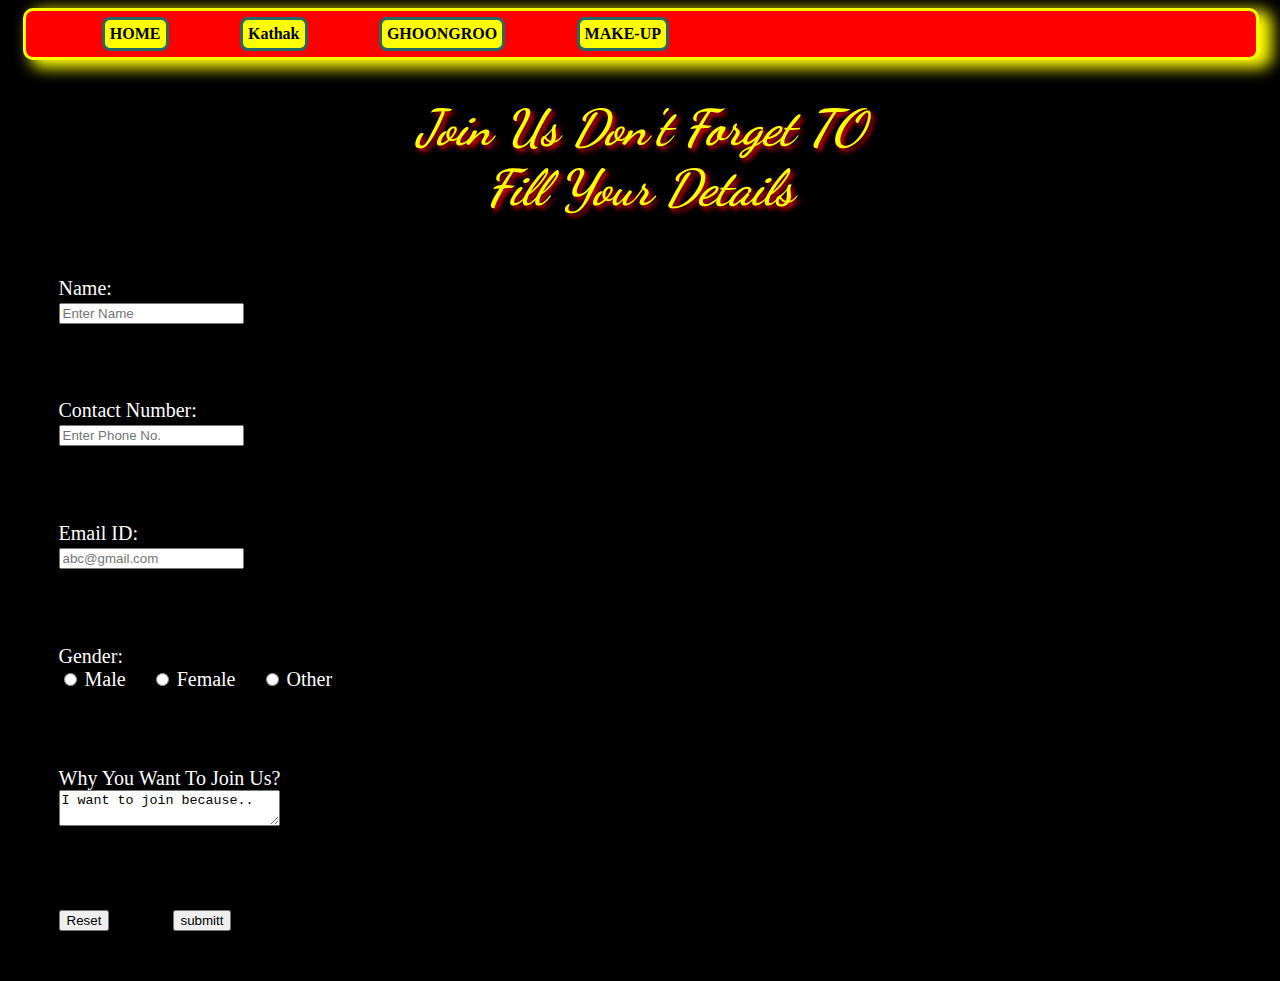
<file: form.html>
<!DOCTYPE html>
<html lang="en">

<head>
    <meta charset="UTF-8">

    <meta name="viewport" content="width=device-width, initial-scale=1.0">
    <!--bootstrap link-->
    <link href="https://cdn.jsdelivr.net/npm/bootstrap@5.1.3/dist/css/bootstrap.min.css" rel="stylesheet" integrity="sha384-1BmE4kWBq78iYhFldvKuhfTAU6auU8tT94WrHftjDbrCEXSU1oBoqyl2QvZ6jIW3" crossorigin="anonymous">
    <!--css link-->
    <link rel="stylesheet" type="text/css" href=" css/form.css ">
    <!--font link-->
    <link rel="preconnect" href="https://fonts.googleapis.com">
    <link rel="preconnect" href="https://fonts.gstatic.com" crossorigin>
    <link href="https://fonts.googleapis.com/css2?family=Dancing+Script:wght@700&family=Luckiest+Guy&display=swap" rel="stylesheet">
    <!--favicon link-->
    <link rel="apple-touch-icon" sizes="180x180" href="favicon/apple-touch-icon.png">
    <link rel="icon" type="image/png" sizes="32x32" href="favicon/favicon-32x32.png">
    <link rel="icon" type="image/png" sizes="16x16" href="favicon/favicon-16x16.png">
    <link rel="manifest" href="favicon/site.webmanifest">
    <meta name="msapplication-TileColor" content="#da532c">
    <meta name="theme-color" content="#ffffff">
    <title>form</title>
</head>

<body style="background-color: black;">
    <!--navigation bar-->
    <ul>
        <li>
            <a href="index.html" id="black">HOME</a></li>
        <li>
            <a href="kathak.html" id="black">Kathak</a>
        </li>
        <li>
            <a href="ghoongroo.html" id="black">GHOONGROO</a>
        </li>
        <li>
            <a href="makeup.html" id="black">MAKE-UP</a></li>
    </ul>
    <!--haeding of form-->
    <h1 id="dance">Join Us Don't Forget TO<br> Fill Your Details</h1>
    <div class="container-fluid">
        <form>
            <div class="row kalar">
                <div class="col-md-3">
                    Name:
                </div>
                <!--row 1 containg name-->
                <div class="col-md-3">
                    <input type="text" placeholder="Enter Name" required autocomplete="on"> </div>
            </div>
            <div class="row kalar">
                <div class="col-md-3">
                    Contact Number:
                </div>
                <!--row 2 containg contact no.-->
                <div class="col-md-3">
                    <input type="number" placeholder="Enter Phone No." required autocomplete="on"> </div>
            </div>
            <div class="row kalar">
                <div class="col-md-3">
                    Email ID:
                </div>
                <!--row 3 containing email-->
                <div class="col-md-3">
                    <input type="email" placeholder="abc@gmail.com" required autocomplete="on"> </div>
            </div>
            <div class="row kalar">
                <div class="col-md-3">
                    Gender:
                </div>
                <!--row 4 containg gender-->
                <div class="col-md-8">
                    <input type="radio" name="gender" value="male" required autocomplete="on"> Male &nbsp; &nbsp;

                    <input type="radio" name="gender" value="Female" required autocomplete="on"> Female &nbsp; &nbsp;

                    <input type="radio" name="gender" value="Other" required autocomplete="on"> Other </div>
            </div>
            <div class="row kalar">
                <div class="col-md-3">
                    Why You Want To Join Us?
                </div>
                <!--row 5 conating textarea why to join-->
                <div class="col-md-3">
                    <textarea row="40" cols="25">I want to join because..</textarea></div>
            </div>
            <div class="container-fluid">
                <div class="row kalar">
                    <div class="col-3" id="sub1">
                        <!--reset button-->
                        <input type="reset"></div>
        </form>
        <div class="col-auto" id="sub">
            <!--submit button-->
            <input type="submit" value="submitt">


        </div>
        </div>
        </div>

    </div>
</body>



</html>
</file>
<file: css/form.css>
/*ul,li,hover,black is for navigation bar*/
       
       ul {
           background-color: red;
           list-style-type: none;
           overflow: auto;
           margin: 0% 1% 0% 1.2%;
           border-style: solid;
           border-color: yellow;
           box-shadow: 10px 5px 15px 3px yellow;
           border-radius: 10px;
       }
       
       li {
           color: black;
           padding: 5px;
           float: left;
           border-style: solid;
           margin: 0.5% 3% 0.5% 3%;
           background-color: yellow;
           border-radius: 8px;
           border-color: rgb(37, 104, 101);
           display: inline-block;
           font-family: Georgia, 'Times New Roman', Times, serif;
           font-weight: bolder;
       }
       
       li:hover {
           box-shadow: 5px 10px 10px 10px rgb(37, 104, 101);
           display: inline-block;
           transform: perspective(300px)translate3d(10px, 5px, 5px);
       }
       
       #black {
           color: black;
           text-decoration: none;
       }
       /*form heading*/
       
       #dance {
           text-align: center;
           color: yellow;
           font-weight: bolder;
           font-size: 50px;
           text-shadow: 3px 3px 5px red;
           font-style: italic;
           column-span: all;
           font-family: 'Dancing Script', cursive;
           margin-top: 3%;
       }
       /*form written content*/
       
       .kalar {
           color: white;
           padding: 2%;
           margin: 2%;
           font-size: 20px;
           font-family: 'Times New Roman', Times, serif;
       }
       /*submit button*/
       
       #sub {
           border-radius: 8px;
           display: inline-block;
           font-family: Georgia, 'Times New Roman', Times, serif;
           font-weight: bolder;
           color: black;
           margin-left: 5%;
       }
       /*submit button on hover*/
       
       #sub:hover {
           box-shadow: 5px 10px 10px 10px rgb(37, 104, 101);
           display: inline-block;
           transform: perspective(300px)translate3d(10px, 5px, 5px);
       }
       /*reset button*/
       
       #sub1 {
           border-radius: 8px;
           display: inline-block;
           font-family: Georgia, 'Times New Roman', Times, serif;
           font-weight: bolder;
           color: black;
       }
       /*reset button on hover*/
       
       #sub1:hover {
           display: inline-block;
           transform: perspective(300px)translate3d(10px, 5px, 5px);
       }
</file>
